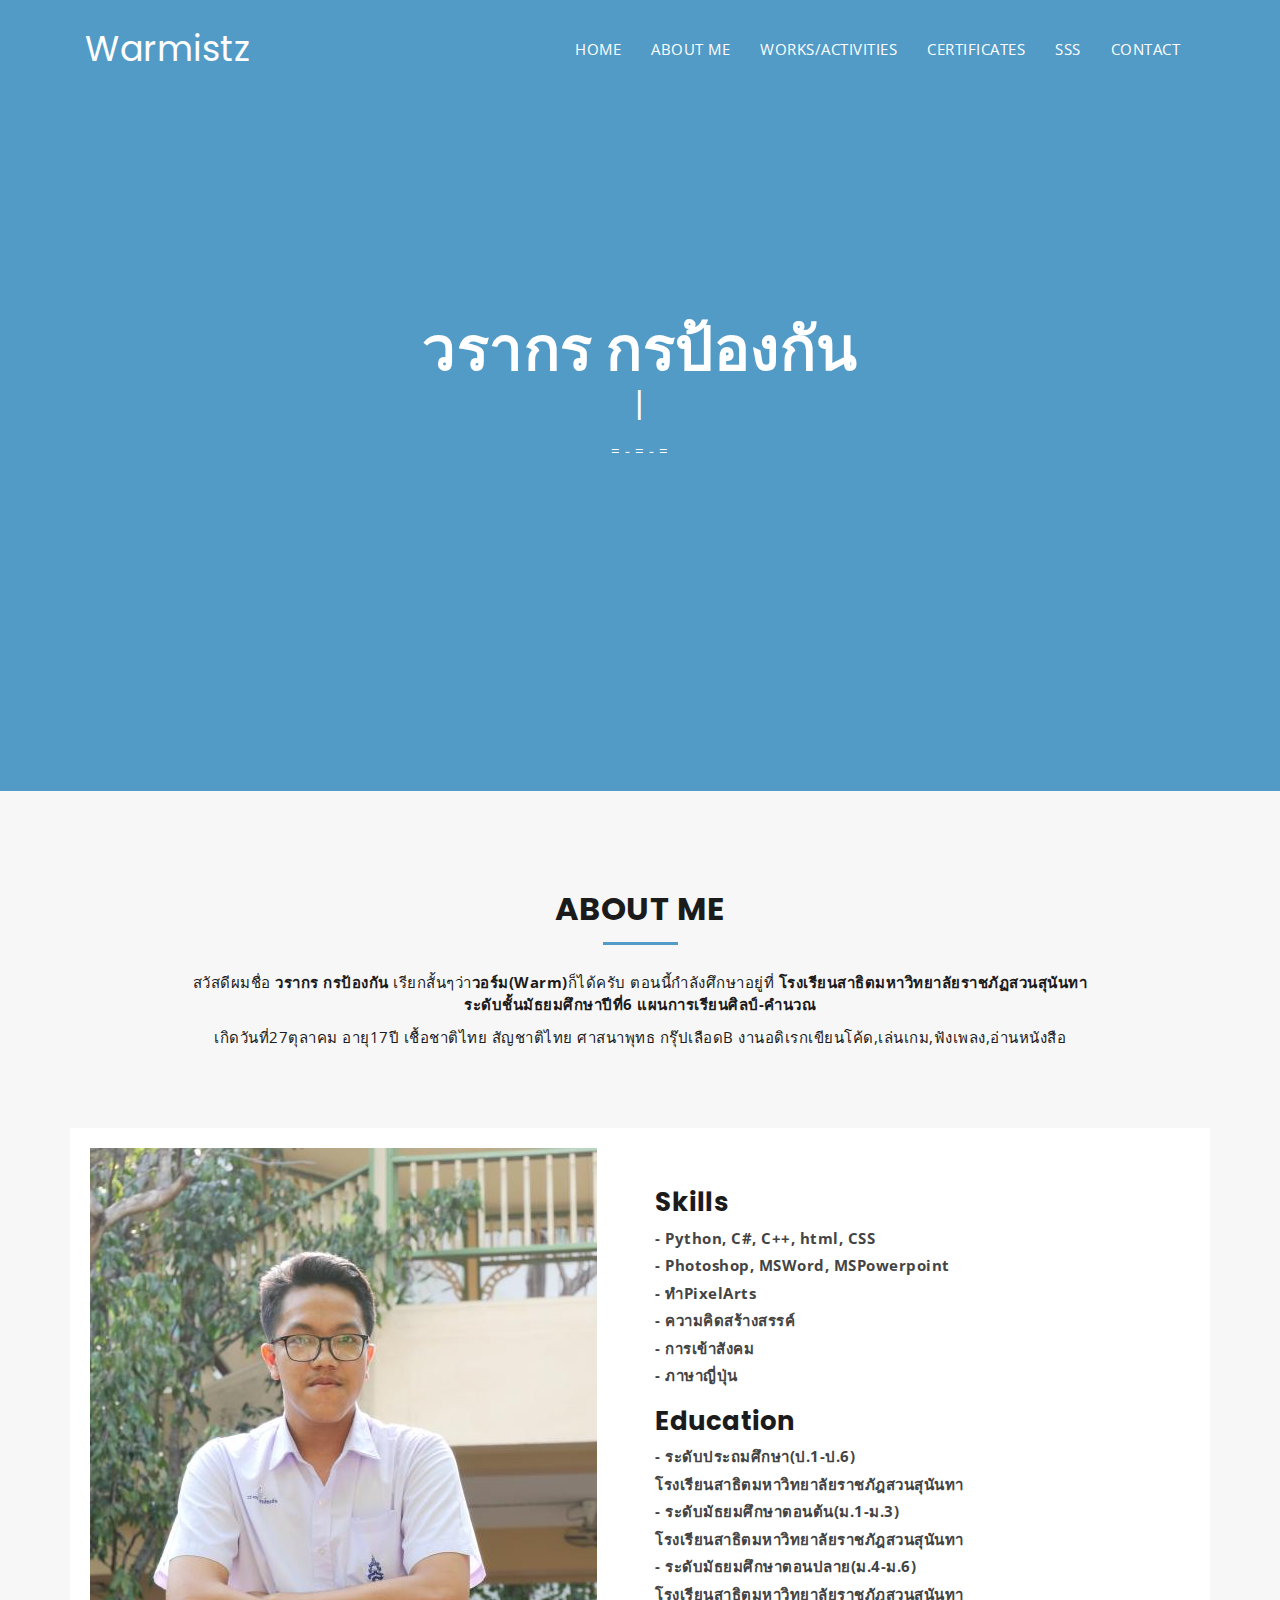
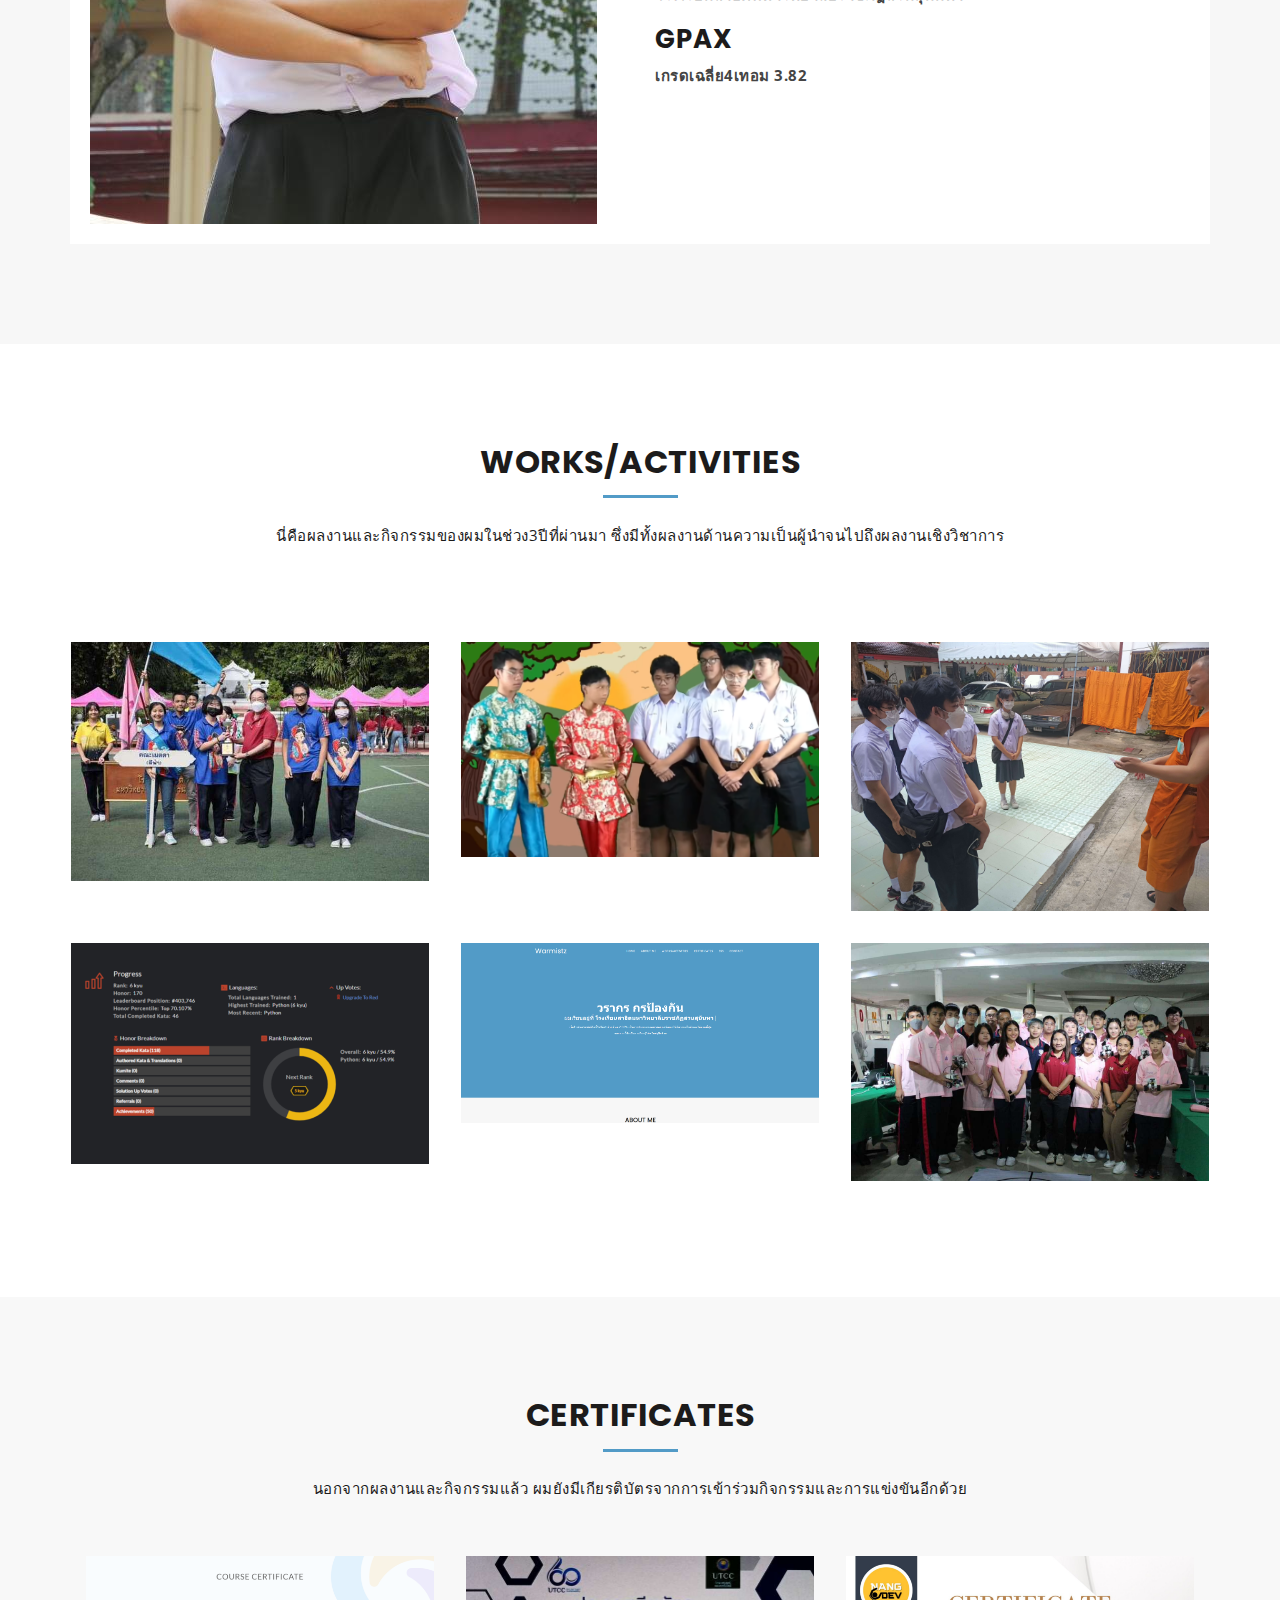
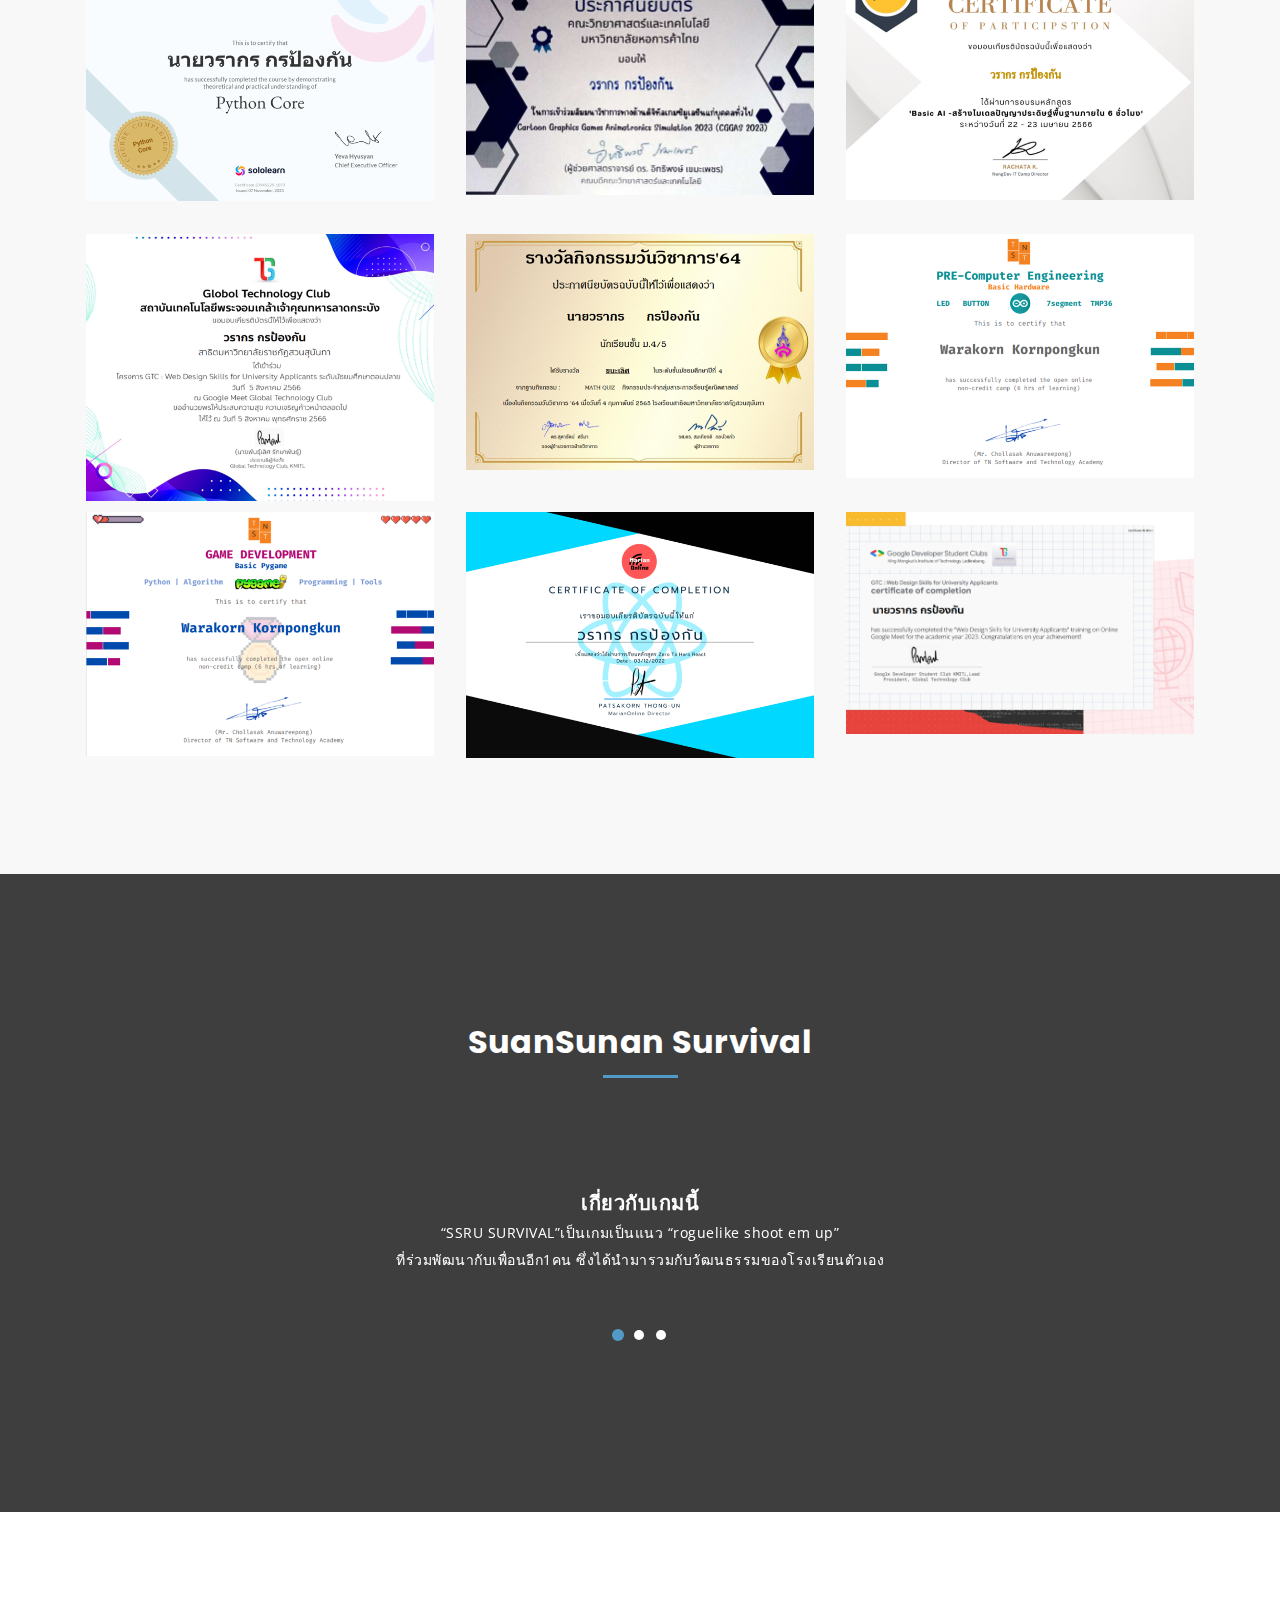
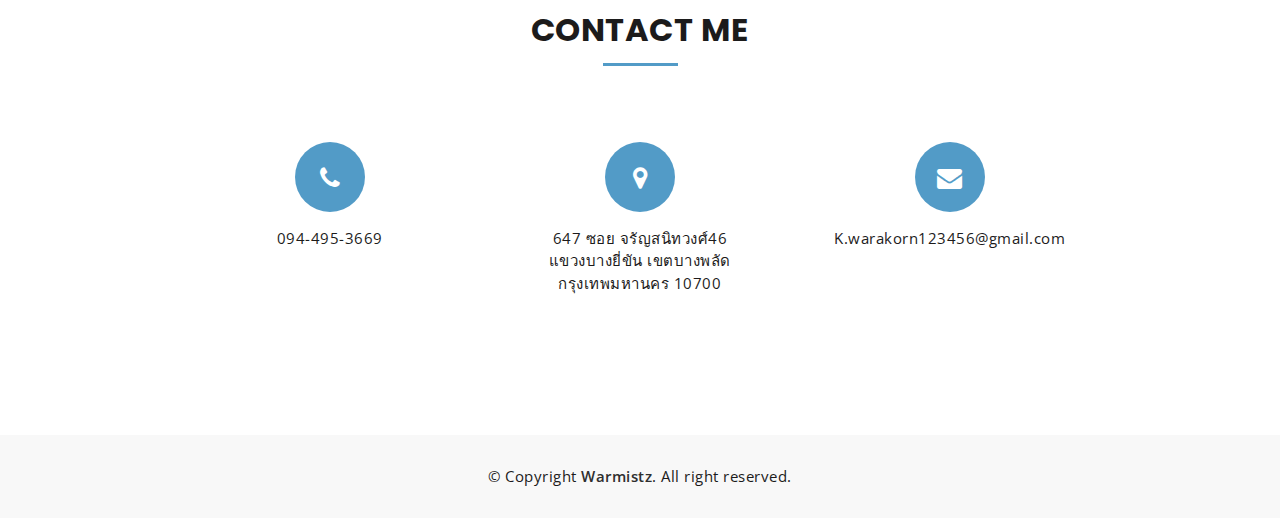
<file: index.html>
<!DOCTYPE html>
<html lang="en">
  <head>
    <meta charset="utf-8">
    <meta http-equiv="X-UA-Compatible" content="IE=edge">
    <meta name="viewport" content="width=device-width, initial-scale=1">
    <!-- The above 3 meta tags *must* come first in the head; any other head content must come *after* these tags -->
    <title>Warmistz Portfolio Website</title>
    <!-- Favicon -->
    <link rel="shortcut icon" type="image/icon" href="assets/images/weblogo.png"/>
    <!-- Font Awesome -->
    <link href="https://maxcdn.bootstrapcdn.com/font-awesome/4.6.3/css/font-awesome.min.css" rel="stylesheet">
    <!-- Bootstrap -->
    <link href="assets/css/bootstrap.min.css" rel="stylesheet">
    <!-- Slick slider -->
    <link href="assets/css/slick.css" rel="stylesheet">
    <!-- Gallery Lightbox -->
    <link href="assets/css/magnific-popup.css" rel="stylesheet">
    <!-- Theme color -->
    <link id="switcher" href="assets/css/theme-color/default-theme.css" rel="stylesheet">

    <!-- Main Style -->
    <link href="style.css" rel="stylesheet">

    <!-- Fonts -->

    <!-- Open Sans for body font -->
	<link href="https://fonts.googleapis.com/css?family=Open+Sans:300,400,400i,600,700,800" rel="stylesheet">
    <!-- Poppins for Title -->
  	<link href="https://fonts.googleapis.com/css?family=Poppins" rel="stylesheet">
 
 
	
    <!-- HTML5 shim and Respond.js for IE8 support of HTML5 elements and media queries -->
    <!-- WARNING: Respond.js doesn't work if you view the page via file:// -->
    <!--[if lt IE 9]>
      <script src="https://oss.maxcdn.com/html5shiv/3.7.2/html5shiv.min.js"></script>
      <script src="https://oss.maxcdn.com/respond/1.4.2/respond.min.js"></script>
    <![endif]-->
  </head>
  <body>
  	
  	<!-- Start Header -->
	<header id="mu-header" class="" role="banner">
		<div class="container">
			<nav class="navbar navbar-default mu-navbar">
		  <div class="container-fluid">
		    <!-- Brand and toggle get grouped for better mobile display -->
		    <div class="navbar-header">
		      <button type="button" class="navbar-toggle collapsed" data-toggle="collapse" data-target="#bs-example-navbar-collapse-1" aria-expanded="false">
		        <span class="sr-only">Toggle navigation</span>
		        <span class="icon-bar"></span>
		        <span class="icon-bar"></span>
		        <span class="icon-bar"></span>
		      </button>

		      <!-- Text Logo -->
		      <a class="navbar-brand" href="#">Warmistz</a>

		      <!-- Image Logo -->
		      <!-- <a class="navbar-brand" href="#"><img src="assets/images/logo.png"></a> -->


		    </div>

		    <!-- Collect the nav links, forms, and other content for toggling -->
		    <div class="collapse navbar-collapse" id="bs-example-navbar-collapse-1">
		      	<ul class="nav navbar-nav mu-menu navbar-right">
			        <li><a href="#">HOME</a></li>
			        <li><a href="#mu-about">ABOUT ME</a></li>
					<li><a href="#mu-service">WORKS/ACTIVITIES</a></li>
		            <li><a href="#mu-portfolio">CERTIFICATES</a></li>
		            <li><a href="#mu-testimonials">SSS</a></li>
		            <li><a href="#mu-contact">CONTACT</a></li>
		      	</ul>
		    </div><!-- /.navbar-collapse -->
		  </div><!-- /.container-fluid -->
		</nav>
		</div>
	</header>
	<!-- End Header -->

	<!-- Start Featured Slider -->

	<section id="mu-featured-slider">
		<div class="container">
			<div class="row">
				<div class="col-md-12">
					<div class="mu-featured-area">
						<h1>วรากร กรป้องกัน</h1>

						<!-- Start text slide -->
						<div class="mu-featured-slider-wrapper">
							<div class="mu-featured-slider" id="typed-strings">
								<p>ผมเรียนอยู่ที่ <span>โรงเรียนสาธิตมหาวิทยาลัยราชภัฏสวนสุนันทา</span></p>
		   						<p>ผมสนใจในด้าน <span>การเขียนโปรแกรม/การสร้างเกม</span></p>
								   <p>ผมใฝ่ฝันที่จะเป็น <span>Full Stack Developer</span></p>
							</div>
							<span id="typed"></span>
						</div>
						<!-- Start text slide -->
						
						<div class="mu-featured-content">
							<p>= - = - =</p>
						</div>

					</div>
				</div>			
			</div>
		</div>
	</section>
	
	<!-- Start Featured Slider -->
	
	<!-- Start main content -->
		
	<main role="main">

		<!-- Start About -->
		<section id="mu-about">
			<div class="container">
				<div class="row">
					<div class="col-md-12">
						<div class="mu-about-area">

							<div class="mu-about-header">
								<h2 class="mu-heading-title">ABOUT ME</h2>
								<span class="mu-header-dot"></span>
								<p>สวัสดีผมชื่อ <strong>วรากร กรป้องกัน</strong> เรียกสั้นๆว่า<strong>วอร์ม(Warm)</strong>ก็ได้ครับ ตอนนี้กำลังศึกษาอยู่ที่<strong> โรงเรียนสาธิตมหาวิทยาลัยราชภัฏสวนสุนันทา ระดับชั้นมัธยมศึกษาปีที่6 แผนการเรียนศิลป์-คำนวณ</strong> </p>
								<p>เกิดวันที่27ตุลาคม อายุ17ปี เชื้อชาติไทย สัญชาติไทย ศาสนาพุทธ กรุ๊ปเลือดB งานอดิเรกเขียนโค้ด,เล่นเกม,ฟังเพลง,อ่านหนังสือ</p>
							</div>

							<!-- Start About Us Content -->
							<div class="mu-about-content">
								<div class="row">
									<div class="col-md-6">
										<div class="mu-about-content-left">
											<img class="mu-profile-img" src="assets/images/Profile.jpg" alt="Profile Image">
										</div>
									</div>
									<div class="col-md-6">
										<div class="mu-about-content-right">
			
											<!-- Start skills progress bar -->

						                  	<div class="mu-skill-progress-bar">
						                  		<h3>Skills</h3>

							                    <span>- Python, C#, C++, html, CSS</span>

												<span>- Photoshop, MSWord, MSPowerpoint</span>

												<span>- ทำPixelArts</span>

							                    <span>- ความคิดสร้างสรรค์</span>

							                    <span>- การเข้าสังคม</span>

							                    <span>- ภาษาญี่ปุ่น</span>

												<h3>Education</h3>

												<span>- ระดับประถมศึกษา(ป.1-ป.6)</span>
												<span>  โรงเรียนสาธิตมหาวิทยาลัยราชภัฎสวนสุนันทา</span>

												<span>- ระดับมัธยมศึกษาตอนต้น(ม.1-ม.3)</span>
												<span>  โรงเรียนสาธิตมหาวิทยาลัยราชภัฎสวนสุนันทา</span>

												<span>- ระดับมัธยมศึกษาตอนปลาย(ม.4-ม.6)</span>
												<span>  โรงเรียนสาธิตมหาวิทยาลัยราชภัฎสวนสุนันทา</span>

												<h3>GPAX</h3>
												<span>เกรดเฉลี่ย4เทอม 3.82</span>
						                  	</div>

						                  	<!-- Start Social Media -->


										</div>
									</div>
								</div>
							</div>
							<!-- End About Us Content -->

						</div>
					</div>
				</div>
			</div>
		</section>
		<!-- End About -->

		<section id="mu-service">
			<div class="container">
				<div class="row">
					<div class="col-md-12">
						<div class="mu-service-area">

							<div class="mu-service-header">
								<h2 class="mu-heading-title">WORKS/ACTIVITIES</h2>
								<span class="mu-header-dot"></span>
								<p>นี่คือผลงานและกิจกรรมของผมในช่วง3ปีที่ผ่านมา ซึ่งมีทั้งผลงานด้านความเป็นผู้นำจนไปถึงผลงานเชิงวิชาการ</p>
							</div>

							<!-- Start Service Content -->
							<div class="mu-service-content">
								<div class="row">

									<!-- Service Single Content -->
									<div class="col-xs-6 col-sm-4 col-md-4 filtr-item" data-category="1">
					                	<div class="mu-item-thumbonail">
					                		<img class="img-responsive" src="assets/images/work&activity/SportDay.jpg" alt="image">
					                	</div>
					                	<div class="mu-filter-item-content">
					                    	<h4 class="mu-filter-item-title">วันกีฬาจัตวาสามัคคีปีการศึกษา2565</h4>
					                    	<a class="mu-filter-imglink" href="assets/images/work&activity/SportDay.jpg" title="ได้รับรับเลือกเป็นหัวหน้าฝ่ายการคุมกองเชียร์ในงานกีฬาจัตวาสามัคคีปีการศึกษา2565 และได้รับรางวัลชนะเลิศในการประกวดผู้นำเชียร์และกองเชียร์"><i class="fa fa-search"></i></a>
					                    </div>
					                </div>
									<!-- / Service Single Content -->

									<!-- Service Single Content -->
									<div class="col-xs-6 col-sm-4 col-md-4 filtr-item" data-category="1">
					                	<div class="mu-item-thumbonail">
					                		<img class="img-responsive" src="assets/images/work&activity/Rose.png" alt="image">
					                	</div>
					                	<div class="mu-filter-item-content">
					                    	<h4 class="mu-filter-item-title">มัทนะพาธา</h4>
					                    	<a class="mu-filter-imglink" href="assets/images/work&activity/Rose.png" title="ได้ถูกคัดเลือกเป็นนักแสดงในละครพูดเรื่อง“มัทนะพาธา”ซึ่งเป็น
											งานที่ร่วมมือกันทั้งระดับการศึกษาโดยแสดงเป็นทหารองครักษ์ของศุภางค์"><i class="fa fa-search"></i></a>
					                    </div>
					                </div>
									<!-- / Service Single Content -->
									<div class="col-xs-6 col-sm-4 col-md-4 filtr-item" data-category="1">
					                	<div class="mu-item-thumbonail">
					                		<img class="img-responsive" src="assets/images/work&activity/JitRSaPok.jpg" alt="image">
					                	</div>
					                	<div class="mu-filter-item-content">
					                    	<h4 class="mu-filter-item-title">กิจกรรมจิตอาสา</h4>
					                    	<a class="mu-filter-imglink" href="assets/images/work&activity/JitRSa.png" title="ได้รับเลือกเป็นตัวแทนของโรงเรียนทำกิจกรรมจิตอาสาและบำเพ็ญประโยชน์ ณ วัดอัมพวันเขตดุสิต จังหวัดกรุงเทพมหานครฯ"><i class="fa fa-search"></i></a>
					                    </div>
					                </div>

									<div class="col-xs-6 col-sm-4 col-md-4 filtr-item" data-category="1">
					                	<div class="mu-item-thumbonail">
					                		<img class="img-responsive" src="assets/images/work&activity/Codewar.png" alt="image">
					                	</div>
					                	<div class="mu-filter-item-content">
					                    	<h4 class="mu-filter-item-title">CodeWars</h4>
					                    	<a class="mu-filter-imglink" href="assets/images/work&activity/Codewar.png" title="ในช่วงเวลาว่างผมจะเข้าไปฝึกทำโจทย์เขียนโค้ดในเว็บไซต์ Codewars เพื่อเพิ่มทักษะการเขียนโปรแกรมและใช้เวลาว่างให้เกิดประโยชน์"><i class="fa fa-search"></i></a>
					                    </div>
					                </div>

									<div class="col-xs-6 col-sm-4 col-md-4 filtr-item" data-category="1">
					                	<div class="mu-item-thumbonail">
					                		<img class="img-responsive" src="assets/images/work&activity/Web.png" alt="image">
					                	</div>
					                	<div class="mu-filter-item-content">
					                    	<h4 class="mu-filter-item-title">PortfolioWebsite</h4>
					                    	<a class="mu-filter-imglink" href="assets/images/work&activity/Web.png" title="ได้ออกแบบเว็บไซต์ Portfolio ด้วยตัวเอง"><i class="fa fa-search"></i></a>
					                    </div>
					                </div>

									<div class="col-xs-6 col-sm-4 col-md-4 filtr-item" data-category="1">
					                	<div class="mu-item-thumbonail">
					                		<img class="img-responsive" src="assets/images/work&activity/Camp.jpg" alt="image">
					                	</div>
					                	<div class="mu-filter-item-content">
					                    	<h4 class="mu-filter-item-title">ค่ายยุวชนหุ่นยนต์กู้ภัย</h4>
					                    	<a class="mu-filter-imglink" href="assets/images/work&activity/Camp2.jpg" title="เป็นหนึ่งในตัวแทนจากโรงเรียนเข้าร่วมค่ายอบรมหลักสูตรยุวชนหุ่นยนต์กู้ภัย
											จัดโดยวิทยาลัยเทคโนโลยีราชมงคลตะวันออก และแข่งขันในค่ายทำให้ได้รางวัลรองชนะเลิศอันดับที่1"><i class="fa fa-search"></i></a>
					                    </div>
					                </div>


								</div>
							</div>
							<!-- End Service Content -->

						</div>
					</div>
				</div>
			</div>
		</section>

		<!-- Start Portfolio -->
		<section id="mu-portfolio">
			<div class="container">
				<div class="row">
					<div class="col-md-12">
						<div class="mu-portfolio-area">

							<div class="mu-portfolio-header">
								<h2 class="mu-heading-title">CERTIFICATES</h2>
								<span class="mu-header-dot"></span>
								<p>นอกจากผลงานและกิจกรรมแล้ว ผมยังมีเกียรติบัตรจากการเข้าร่วมกิจกรรมและการแข่งขันอีกด้วย</p>
							</div>
							

							<!-- Start Portfolio Filter -->

							<!-- Start Portfolio Content -->
							<div class="mu-portfolio-content">
								<div class="filtr-container">

					                <div class="col-xs-6 col-sm-4 col-md-4 filtr-item" data-category="1">
					                	<div class="mu-item-thumbonail">
					                		<img class="img-responsive" src="assets/images/portfolio/img-1.png" alt="image">
					                	</div>
					                	<div class="mu-filter-item-content">
					                    	<h4 class="mu-filter-item-title">Python Core</h4>
					                    	<a class="mu-filter-imglink" href="assets/images/portfolio/img-1.png" title="ได้สำเร็﻿จหลักสูตรคอร์สเรียนออนไลน์ Python Core โดยเว็บไซต์ sololearn.com"><i class="fa fa-search"></i></a>
					                    </div>
					                </div>

					                <div class="col-xs-6 col-sm-4 col-md-4 filtr-item" data-category="2">
					                	<div class="mu-item-thumbonail">
					                		<img class="img-responsive" src="assets/images/portfolio/img-2.jpg" alt="image">
					                	</div>
					                	<div class="mu-filter-item-content">
					                    	<h4 class="mu-filter-item-title">CGGAS 2023</h4>
					                    	<a class="mu-filter-imglink" href="assets/images/portfolio/img-2.jpg" title="ได้เป็นตัวแทนโรงเรียนเข้าร่วมการสัมมนาวิชาการทางด้านดิจิทัลเกมซิมูเลชันจัดโดยคณะวิทยาศาสตร์และเทคโนโลยีมหาลัยหอการค้าไทย"><i class="fa fa-search"></i></a>
					                    </div>
					                </div>

					                <div class="col-xs-6 col-sm-4 col-md-4 filtr-item" data-category="3">
					                	<div class="mu-item-thumbonail">
					                		<img class="img-responsive" src="assets/images/portfolio/img-3.png" alt="image">
					                	</div>
					                	<div class="mu-filter-item-content">
					                    	<h4 class="mu-filter-item-title">BASIC AI</h4>
					                    	<a class="mu-filter-imglink" href="assets/images/portfolio/img-3.png" title="ได้ผ่านการอบรมหลักสูตรในค่าย Basic AI - สร้างโมเดลปัญญาประดิษฐ์พื้นฐา﻿นภายใน 6 ชั่วโมง จัดโดย NangDev IT Camp"><i class="fa fa-search"></i></a>
					                    </div>
					                </div>

					                <div class="col-xs-6 col-sm-4 col-md-4 filtr-item" data-category="4">
					                	<div class="mu-item-thumbonail">
					                		<img class="img-responsive" src="assets/images/portfolio/img-4.png" alt="image">
					                	</div>
					                	<div class="mu-filter-item-content">
					                    	<h4 class="mu-filter-item-title">GTC WebDesign</h4>
					                    	<a class="mu-filter-imglink" href="assets/images/portfolio/img-4.png" title="ได้เข้าร่วมโครงการGTC:WebDesignสอนสร้างเว็บไซต์ด้วยตัวเองจัดโดยGTCสถาบันเทคโนโลยีพระจอมเกล้าคุณทหารลาดกระบัง"><i class="fa fa-search"></i></a>
					                    </div>
					                </div>

					                <div class="col-xs-6 col-sm-4 col-md-4 filtr-item" data-category="5">
					                	<div class="mu-item-thumbonail">
					                		<img class="img-responsive" src="assets/images/portfolio/img-5.png" alt="image">
					                	</div>
					                	<div class="mu-filter-item-content">
					                    	<h4 class="mu-filter-item-title">Math Competition</h4>
					                    	<a class="mu-filter-imglink" href="assets/images/portfolio/img-5.png" title="ได้รับรางวัลชนะ﻿เลิศในการแข่งขันวันวิชาการของทางโรงเรียนในรายวิชาคณิตศาสตร์"><i class="fa fa-search"></i></a>
					                    </div>
					                </div>

					                <div class="col-xs-6 col-sm-4 col-md-4 filtr-item" data-category="6">
					                	<div class="mu-item-thumbonail">
					                		<img class="img-responsive" src="assets/images/portfolio/img-6.png" alt="image">
					                	</div>
					                	<div class="mu-filter-item-content">
					                    	<h4 class="mu-filter-item-title">PRE-Computer Engineering</h4>
					                    	<a class="mu-filter-imglink" href="assets/images/portfolio/img-6.png" title="ได้ผ่านการอบรมหลักสูตรในค่าย PRE-Computer Engineering จัดโดย TN Software and Technology Academy"><i class="fa fa-search"></i></a>
					                    </div>
					                </div>

					                <div class="col-xs-6 col-sm-4 col-md-4 filtr-item" data-category="1">
					                	<div class="mu-item-thumbonail">
					                		<img class="img-responsive" src="assets/images/portfolio/img-7.png" alt="image">
					                	</div>
					                	<div class="mu-filter-item-content">
					                    	<h4 class="mu-filter-item-title">WEB DEVELOPMENT</h4>
					                    	<a class="mu-filter-imglink" href="assets/images/portfolio/img-7.png" title="ได้ผ่านการอบรมหลักสูตรในค่าย GAME DEVELOPMENT Basic Pygame จัดโดย TN Software and Technology Academy"><i class="fa fa-search"></i></a>
					                    </div>
					                </div>

					                <div class="col-xs-6 col-sm-4 col-md-4 filtr-item" data-category="4">
					                	<div class="mu-item-thumbonail">
					                		<img class="img-responsive" src="assets/images/portfolio/img-8.png" alt="image">
					                	</div>
					                	<div class="mu-filter-item-content">
					                    	<h4 class="mu-filter-item-title">Zero To Hero React</h4>
					                    	<a class="mu-filter-imglink" href="assets/images/portfolio/img-8.png" title="ได้ผ่านการอบรมหลักสูตรในค่าย Zero To Hero React จัดโดย Marian Online"><i class="fa fa-search"></i></a>
					                    </div>
					                </div>

					                <div class="col-xs-6 col-sm-4 col-md-4 filtr-item" data-category="3">
					                	<div class="mu-item-thumbonail">
					                		<img class="img-responsive" src="assets/images/portfolio/img-9.png" alt="image">
					                	</div>
					                	<div class="mu-filter-item-content">
					                    	<h4 class="mu-filter-item-title">GTC Web Design Submitted</h4>
					                    	<a class="mu-filter-imglink" href="assets/images/portfolio/img-9.png" title="ได้ส่งผลงานในค่ายGTC:WebDesignสอนสร้างเว็บไซต์ด้วยตัวเองจัดโดยGTCสถาบันเทคโนโลยีพระจอมเกล้าคุณทหารลาดกระบัง"><i class="fa fa-search"></i></a>
					                    </div>
					                </div>

					            </div>
							</div>
							<!-- End Portfolio Content -->

						</div>
					</div>
				</div>
			</div>
		</section>
		<!-- End Portfolio -->

		<!-- Start Testimonials -->
		<section id="mu-testimonials">
			<div class="container">
				<div class="row">
					<div class="col-md-12">
						<div class="mu-testimonials-area">
							<div class="mu-testimonial-header">
								<h2 class="mu-heading-title">SuanSunan Survival</h2>
								<span class="mu-header-dot"></span>
							</div>

							<div class="mu-testimonials-block">
								<ul class="mu-testimonial-slide">

									<li>
										<h5 class="mu-ct-name">เกี่ยวกับเกมนี้</h5>
										<span class="mu-ct-title">“SSRU SURVIVAL”เป็นเกมเป็นแนว “roguelike shoot em up”</span><br>
										<span class="mu-ct-title">ที่ร่วมพัฒนากับเพื่อนอีก1คน  ซึ่งได้นำมารวมกับวัฒนธรรมของโรงเรียนตัวเอง</span>
									</li>

									<li>
										<h5 class="mu-ct-name">บทบาทหน้าที่ของผม</h5>
										<span class="mu-ct-title">ผมรับหน้าที่เป็นคนออกแบบหน้าต่างเกม ใน unity ไม่ว่าจะเป็นการจัดการ object,animation,components และ layer ต่างๆ</span><br>
										<span class="mu-ct-title">มีส่วนร่วมในการทำ Assets ที่ใช้ในเกม และเขียน Script บางส่วน</span>
									</li>

									<li>
										<a rel="nofollow" href="https://sss.toxice103.repl.co/" style="color: white;" target="_blank">เว็บไซต์เกม[Click]</a><br>
										<a rel="nofollow" href="https://drive.google.com/file/d/1PS52qimN2jL5UZZ5ubIeqUHuE052jrZL/view?usp=sharing" style="color: white;" target="_blank">คลิปตัวอย่างเกมเพลย์[Click]</a>
									</li>

								</ul>
							</div>

						</div>
					</div>
				</div>
			</div>
		</section>
		<!-- End Testimonials -->


		<!-- Start Contact -->
		<section id="mu-contact">
			<div class="container">
				<div class="row">
					<div class="col-md-12">
						<div class="mu-contact-area">

							<div class="mu-contact-header">
								<h2 class="mu-heading-title">CONTACT ME</h2>
								<span class="mu-header-dot"></span>
								
							</div>

							<!-- Start Contact Content -->
							<div class="mu-contact-content">
								<div class="row">

									<div class="col-md-12">
										<div class="mu-contact-top">

											<div class="row">
												<div class="col-sm-4">
													<div class="mu-contact-top-single">
														<div class="mu-icon"><i class="fa fa-phone" aria-hidden="true"></i></div>
														<p>094-495-3669</p>
													</div>
												</div>
												<div class="col-sm-4">
													<div class="mu-contact-top-single">
														<div class="mu-icon"><i class="fa fa-map-marker" aria-hidden="true"></i></div>
														<p>647 ซอย จรัญสนิทวงศ์46</p>
														<p>แขวงบางยี่ขัน เขตบางพลัด</p>
														<p>กรุงเทพมหานคร 10700</p>
													</div>
												</div>
												<div class="col-sm-4">
													<div class="mu-contact-top-single">
														<div class="mu-icon"><i class="fa fa-envelope"></i></div>
														<p>K.warakorn123456@gmail.com</p>
													</div>
												</div>

											</div>
										</div>
									</div>	

									<div class="col-md-12">
										
									</div>	

								</div>
							</div>
							<!-- End Contact Content -->

						</div>
					</div>
				</div>
			</div>
		</section>
		<!-- End Contact -->

	</main>
	
	<!-- End main content -->	
			
			
	<!-- Start footer -->
	<footer id="mu-footer" role="contentinfo">
			<div class="container">
				<div class="mu-footer-area">
					<p class="mu-copy-right">&copy; Copyright <a rel="nofollow" href="https://warmyz.github.io/WebPortWarm/">Warmistz</a>. All right reserved.</p>
				</div>
			</div>

	</footer>
	<!-- End footer -->

	
	
    <!-- jQuery library -->
    <script src="https://ajax.googleapis.com/ajax/libs/jquery/1.11.3/jquery.min.js"></script>
    <!-- Include all compiled plugins (below), or include individual files as needed -->
    <!-- Bootstrap -->
    <script src="assets/js/bootstrap.min.js"></script>
	<!-- Slick slider -->
    <script type="text/javascript" src="assets/js/slick.min.js"></script>
    <!-- Filterable Gallery js -->
    <script type="text/javascript" src="assets/js/jquery.filterizr.min.js"></script>
    <!-- Gallery Lightbox -->
    <script type="text/javascript" src="assets/js/jquery.magnific-popup.min.js"></script>
    <!-- Ajax contact form  -->
    <script type="text/javascript" src="assets/js/app.js"></script>
	<!-- Featured Slider -->
    <script type="text/javascript" src="assets/js/typed.min.js"></script>
    <!-- On scroll JS  -->
    <script src="assets/js/jquery.appear.js"></script>
	<!-- Progress Bar -->
    <script type="text/javascript" src="assets/js/jquery.lineProgressbar.js"></script>
    
	
    <!-- Custom js -->
	<script type="text/javascript" src="assets/js/custom.js"></script>

	
	
    
  </body>
</html>
</file>
<file: assets/css/theme-color/default-theme.css>
/*=======================================
Template Design By MarkUps	
Author URI : http://www.markups.io/
========================================*/



.mu-primary-btn:hover,
.mu-primary-btn:focus,
.mu-filter-link:hover,
.mu-filter-imglink:hover,
.mu-filter-link:focus,
.mu-filter-imglink:focus,
.mu-simplefilter li:hover,
.mu-simplefilter li.active,
.mu-copy-right a:hover,
.mu-copy-right a:focus {
	color: #529bc7;
}

.mu-send-msg-btn:hover,
.mu-send-msg-btn:focus,
.mu-social-media a:hover,
.mu-social-media a:focus {
	border: 1px solid #529bc7;
	color: #529bc7;
}

.mu-testimonial-slide .slick-dots li button:hover,
.mu-testimonial-slide .slick-dots li button:focus,
.mu-testimonial-slide .slick-dots li.slick-active button,
.mu-resume-btn:hover,
.mu-resume-btn:focus,
.mu-header-dot,
.mu-filter-item-content,
.mu-contact-top-single .mu-icon,
.mu-skill-progress-bar .mu-pro-bar,
#mu-featured-slider,
#mu-header.mu-fixed-nav {
	background-color: #529bc7;
}

.mu-contact-form .form-control:focus {
	border: 1px solid ##529bc7;    
} 

.mu-resume-btn,
.mu-service-icon-box {
	border: 2px solid #529bc7;
	color: ##529bc7;
}


.mu-pro-bar .proggress {
	background-color: #529bc7 !important;
}
</file>
<file: style.css>
/*
Template Name: Kevin	
Author: MarkUps
Author URI: http://www.markups.io/
Version: 1.0
*/


/* Table of Content
==================================================
#BASIC TYPOGRAPHY
#HEADER	
#MENU 
#FEATURED SLIDER 
#ABOUT US
#SERVICE 
#PORTFOLIO
#TESTIMONIAL
#CONTACT US
#FOOTER
#RESPONSIVE STYLE
*/


/*--------------------*/
/* BASIC TYPOGRAPHY */
/*--------------------*/

body,
html {
	overflow-x:hidden;
}

body {
	font-family: 'Open Sans', sans-serif;
	font-size: 15px;
	letter-spacing: 0.5px;
	line-height: 1.5;
	color: #1c1b1b;
}

ul {
	padding: 0;
	margin: 0;
}

ul li {
	list-style: disc;
	font-size: 17px;
	line-height: 1.59;
}

a { 
	text-decoration: none;
	color: #2f2f2f;  
}

a:hover,
a:focus {
	outline: none;
	text-decoration: none;
}

h1,
h2,
h3,
h4,
h5,
h6 {
	font-family: 'Poppins', sans-serif;
	font-weight: 700;
	margin-top: 0;
}


h1 {
	font-size: 38px;
}

h2 {  
	font-size: 32px; 
	line-height: 1.13; 
}

h3 {  
	font-size: 26px;  
}

h4 {  
	font-size: 22px;  
}

h5 {  
	font-size: 20px;  
}

h6 {  
	font-size: 18px;  
}

img {
	border: none;
	max-width: 100%;
}

code {
	background-color: #ee6e73;
	border-radius: 2px;
	color: #fff;
	padding: 2px 4px;
}

pre {
	background-color: #f8f8f8;
	border: 1px solid #eee;
	border-radius: 4px;
	padding: 10px;
}

pre code {
	background-color: transparent;
	color: #333;
}

del{
	text-decoration-color: #ee6e73;
}

kbd {
	background-color: #ddd;
	padding: 4px 6px;
	border-radius: 2px;
	color: ;
}

address {
	line-height: 1.5;
	padding-left: 10px;
}

dl dt {
	font-weight: 700;
}

dl dd {
	margin-left: 0;
}

blockquote {
	background-color: #f8f8f8;
	border-radius: 0 4px 4px 0;
	padding: 5px 15px;
	
}

blockquote p {
	margin-top: 10px;
}

button {
	padding: 5px 15px;
	border: none;
}

button:focus {
	outline: none;
	border: none;
}

/*Wordpress default class*/

.alignleft {
	float:left;
	margin-right:8px;
}

.aligncenter {
	display:block;
	margin:10px auto;
}

.alignright {
	float:right;
	margin-left:8px;
}		

.alignnone {
	max-width: 100%;
}

.wp-caption-text {
	font-size: 12px;
	font-style: italic;
	text-align: center;
}

/* ========= BUTTON =========*/

.mu-primary-btn {
	background-color: transparent;
	border-radius: 4px;
	border: 2px solid #ffffff;
	color: #fff;
	display: inline-block;
	font-size: 14px;
	font-weight: 700;
	letter-spacing: 1.5px;
	padding: 12px 35px;
	-webkit-transition: all 0.5s;
	transition: all 0.5s;
}

.mu-primary-btn:hover,
.mu-primary-btn:focus {
	background-color: #fff;
}

.mu-send-msg-btn {
	border-radius: 4px;
	border: 1px solid #888;
	background-color: transparent;
	color: #555;
	font-size: 13px;
	font-weight: 600;
	letter-spacing: 1px;
	text-align: center;
	padding: 14px 24px;
	margin-top: 10px;
	-webkit-transition: all 0.5s;
	transition: all 0.5s;
	width: 130px;
}

.mu-send-msg-btn:hover,
.mu-send-msg-btn:focus {
	background-color: #fff;
}



/*--------------------*/
/* HEADER */
/*--------------------*/

#mu-header {
	display: inline;
	float: left;
	width: 100%;
	position: absolute;
	left: 0;
	right: 0;
	top: 0;
	padding: 25px 0;
	z-index: 999;
	transition: all 0.5s;
}

.navbar-default .navbar-brand, 
.navbar-default .navbar-brand:hover, 
.navbar-default .navbar-brand:focus {
	color: #fff;
	font-size: 35px;
	font-family: 'Poppins', sans-serif;
	margin-top: 0;
	width: 120px;
	line-height: 18px;
}

.navbar-brand img {
	margin-top: -7px;
}

#mu-header.mu-fixed-nav {
	width: 100%;
	position: fixed;
	padding: 15px 0;
}


/*--------------------*/
/* MENU */
/*--------------------*/

.mu-navbar {
	background-color: transparent;
	border: none;
	border-radius: 0;
	margin-bottom: 0;

}

.mu-menu {
	margin-top: 4px;
}

.navbar-default .mu-menu li a {
	color: #fff;
	font-size: 15px;
	font-weight: 400;
	padding: 0;
	margin: 10px 15px;
	transition: all 0.5s;
	position: relative;
}

.navbar-default .mu-menu li a::after {
	background-color: #fff;
	content: '';
	height: 2px;
	width: 100%;
	position: absolute;
	bottom: -5px;
	left: 0;
	transform: scale(0);
	transition: all 0.5s;
}

.navbar-default .mu-menu li a:hover,
.navbar-default .mu-menu li a:focus,
.navbar-default .navbar-nav > .active > a, 
.navbar-default .navbar-nav > .active > a:focus, 
.navbar-default .navbar-nav > .active > a:hover {
	background-color: transparent;
	color: #fff;
}

.navbar-default .mu-menu li a:hover::after,
.navbar-default .mu-menu li a:focus::after,
.navbar-default .navbar-nav > .active > a:focus::after, 
.navbar-default .navbar-nav > .active > a:hover::after {
	transform: scale(1);
}


/*--------------------*/
/* FEATURED SLIDER */
/*--------------------*/

#mu-featured-slider {
	background-attachment: fixed;
	background-size: cover;
	background-position: center center;
	display: inline;
	float: left;
	width: 100%;
}


.mu-featured-area {
	display: inline;
	float: left;
	width: 100%;
	padding: 28% 10%;
	text-align: center;
}

.mu-featured-area h1 {
	font-size: 60px;
	color: #fff;
	font-weight: 700;
	margin-bottom: 0;
	line-height: 1;
}

.mu-featured-slider-wrapper {
	display: inline;
	float: left;
	width: 100%;
}

.mu-featured-slider {
	display: inline;
	float: left;
	width: 100%;
}

.mu-featured-slider p,
#typed {
	color: #fff;
	font-size: 30px;
	font-weight: 300;
}

.mu-featured-slider span,
#typed span,
.typed-cursor {
	color: #fff;
	font-size: 30px;
	font-weight: 600;
}

.mu-featured-content {
	margin-top: 15px;
	display: inline;
	float: left;
	width: 100%;
}

.mu-featured-content p{
	color: #fff;
}

.mu-featured-content a{
	margin-top: 35px;
}


/*--------------------*/
/* ABOUT US */
/*--------------------*/


#mu-about {
	background-color: #f7f7f7;
	display: inline;
	float: left;
	width: 100%;
}

.mu-about-area {
	display: inline;
	float: left;
	padding: 100px 0;
	width: 100%;
}

.mu-about-header {
	display: inline;
	float: left;
	text-align: center;
	padding: 0 120px;
	width: 100%;
}

.mu-heading-title {
	color: #1c1b1b;
	margin-bottom: 15px;
	position: relative;
}

.mu-about-content {
	background-color: #fff;
	display: inline;
	float: left;
	margin-top: 70px;
	padding: 20px;
	width: 100%;
}

.mu-about-content-left {
	display: inline;
	float: left;
	width: 100%;
}

.mu-about-content-right {
	display: inline;
	float: left;
	margin-top: 20px;
	width: 100%;
}

.mu-skill-progress-bar {
	display: inline;
	float: left;
	width: 100%;
}

.mu-skill-progress-bar h3 {
	margin-top: 20px;
}

.mu-skill-progress-bar>span {
	display: block;
	margin-bottom: 5px;
	font-size: 15px;
	font-weight: 700;
	color: #444;
}

.mu-skill-progress-bar .mu-pro-bar {
	width: 100%;
	margin-bottom: 15px;
	text-align: center;
}

.mu-pro-percentage {
	display: inline-block;
	padding: 5px 0;
	color: #fff;
}

.mu-pro-bar .progressbar {
	position: relative;
}

.mu-pro-bar .proggress {
	height: 24px !important;
	width: 10px;
}

.mu-pro-bar .percentCount {
	position: absolute;
	top: 0;
	left: 48%;
	color: #fff;
}

.mu-social-media{
	display: inline;
	float: left;
	width: 100%;
}

.mu-social-media h3 {
	margin-top: 20px;
}

.mu-social-media a {
	border-radius: 50%;
	display: inline-block;
	font-size: 15px;
	border: 1px solid #333;
	width: 35px;
	height: 35px;
	line-height: 32px;
	text-align: center;
	margin: 5px 5px;
	-webkit-transition: all 0.5s;
	transition: all 0.5s;
	
}

.mu-resume-btn {
	margin-top: 30px;
	display: inline-block;
	padding: 10px 15px;
	font-size: 14px;
	font-weight: 700;
	letter-spacing: 1px;
	-webkit-transition: all 0.5s;
	transition: all 0.5s;
}

.mu-resume-btn:hover,
.mu-resume-btn:focus {
	color: #fff;
}


/*--------------------*/
/* SERVICE */
/*--------------------*/


#mu-service {
	display: inline;
	float: left;
	width: 100%;
}

.mu-service-area {
	display: inline;
	float: left;
	padding: 100px 0;
	width: 100%;
}

.mu-service-header {
	display: inline;
	float: left;
	text-align: center;
	padding: 0 120px;
	width: 100%;
}

.mu-heading-title {
	color: #1c1b1b;
	margin-bottom: 15px;
	position: relative;
}

.mu-service-content{
	display: inline;
	float: left;
	margin-top: 70px;
	width: 100%;
}

.mu-service-content-single {
	background-color: #f8f8f8;
	display: inline;
	float: left;
	text-align: center;
	margin-top: 15px;
	margin-bottom: 15px;
	padding: 25px 10px;
	width: 100%;
}

.mu-service-icon-box {
	font-size: 30px;
	margin-bottom: 20px;
	display: inline-block;
	border-radius: 50%;
	width: 75px;
	height: 75px;
	line-height: 75px;
}

.mu-service-content-single h4{
	margin-bottom: 20px;
	font-size: 20px;
}

.mu-service-content-single p {
	font-size: 14px;
	margin-bottom: 0;
	color: #555;
	letter-spacing: 0.5px;
}


/*--------------------*/
/* PORTFOLIO */
/*--------------------*/


#mu-portfolio {
	background-color: #f8f8f8;
	display: inline;
	float: left;
	width: 100%;
}

.mu-portfolio-area {
	display: inline;
	float: left;
	padding: 100px 0;
	width: 100%;
}

.mu-portfolio-header {
	display: inline;
	float: left;
	text-align: center;
	width: 100%;
}

.mu-heading-title {
	color: #1c1b1b;
	margin-bottom: 15px;
	position: relative;
}

.mu-header-dot {
	border-radius: 0;
	height: 3px;
	width: 75px;
	display: inline-block;
	margin-bottom: 20px;
}

.mu-portfolio-content{
	display: inline;
	float: left;
	margin-top: 30px;
	width: 100%;
}

.mu-portfolio-filter-area{
	display: inline;
	float: left;
	width: 100%;
	margin-top: 30px;
}

.filtr-item {
	margin-bottom: 0px;
	padding: 16px;
}

.filtr-item h4 {
	font-size: 18px;
	letter-spacing: 1px;
}

.mu-filter-item-content {
	position: absolute;
	left: 16px;
	top: 16px;
	right: 16px;
	bottom: 16px;
	color: #fff;
	padding-top: 25%;
	text-align: center;
	-webkit-transition: all 0.5s;
	transition: all 0.5s;
	opacity: 0;
}

.mu-item-thumbonail{
	display: inline;
	float: left;
	overflow: hidden;
	width: 100%;
}

.mu-item-thumbonail img{
	-webkit-transform: scale(1);
	        transform: scale(1);
	-webkit-transition: all 0.5s;
	transition: all 0.5s;
}

.filtr-item:hover .mu-item-thumbonail img {
	-webkit-transform: scale(1.1);
	        transform: scale(1.1);
}

.filtr-item:hover .mu-filter-item-content{
	opacity: 0.94;
}

.mu-filter-link,
.mu-filter-imglink {
	border-radius: 50%;
    background: #1b1c29;
    color: #fff;
    height: 35px;
    padding: 0 6px;
    width: 35px;
    line-height: 35px;
    display: inline-block;
    font-size: 15px;
    margin-right: 10px;
    margin-top: 5px;
    -webkit-transition: all 0.5s;
    -o-transition: all 0.5s;
    transition: all 0.5s;
	
}

.mu-filter-link:hover,
.mu-filter-imglink:hover,
.mu-filter-link:focus,
.mu-filter-imglink:focus {
	background-color: #fff;
} 


/* Filter controls */

.mu-simplefilter {
	text-align: center;
}

.mu-simplefilter li {
	color: #555;
	cursor: pointer;
	display: inline-block;
	padding: 5px;
	margin: 0 5px;
	-webkit-transition: all 0.5s;
	transition: all 0.5s;
	font-size: 16px;
	font-weight: 600;
	letter-spacing: 1px;
}

.mu-simplefilter li:hover,
.mu-simplefilter li.active {
    border-color: #fff;
}


/*--------------------*/
/* CLIENT TESTIMONIALS */
/*--------------------*/

#mu-testimonials {
	background-image: url("assets/images/SSRU_Survivor_Intro.gif");
	background-position: center center;
	background-size: cover;
	background-attachment: fixed;
	display: inline;
	float: left;
	position: relative;
	width: 100%;
}

#mu-testimonials::before {
	background: rgba(0,0,0,0.9);
	bottom: 0;
	content: '';
	left: 0;
	top: 0;
	right: 0;
	position: absolute;
	opacity: 0.84;
}

.mu-testimonials-area {
	display: inline;
	float: left;
	padding: 150px 0 210px;
	width: 100%;
}

.mu-testimonial-header {
	display: inline;
	float: left;
	text-align: center;
	width: 100%;
}

.mu-testimonials-area h2 {
	color: #fff;
	text-align: center;
}

.mu-testimonials-block {
	display: inline;
	float: left;
	margin-top: 60px;
	width: 100%;
}

.mu-testimonial-slide li{
	list-style: none;
	text-align: center;
}

.mu-testimonial-slide li.slick-slide {
	padding: 0 100px;
}

.mu-testimonial-slide li .mu-quote-icon {
	color: #fff;
	font-size: 16px;
	border: 1px solid #fff;
	border-radius: 50%;
	margin-bottom: 20px;
	width: 40px;
	height: 40px;
	line-height: 40px;
}

.mu-testimonial-slide li p{
	color: #fff;
	font-size: 16px;
}

.mu-ct-name {
	 margin-bottom: 5px; 
	color: #fff;
	line-height: 1;
	text-transform: uppercase;
	margin-top: 30px;
}

.mu-ct-title {
	color: #fff;
	font-size: 14px;
}

.mu-testimonial-slide .slick-dots {
    bottom: -70px;
}

.mu-testimonial-slide .slick-dots li {
	height: 12px;
	width: 12px;
}

.mu-testimonial-slide .slick-dots li button {
	background-color: #fff;
	border-radius: 50%;
	height: 10px;
	padding: 0;
	width: 10px;
	-webkit-transition: all 0.5s;
	-o-transition: all 0.5s;
	transition: all 0.5s;

}

.mu-testimonial-slide .slick-dots li button:hover,
.mu-testimonial-slide .slick-dots li button:focus,
.mu-testimonial-slide .slick-dots li.slick-active button {
	height: 12px;
	width: 12px;
}

.mu-testimonial-slide .slick-dots li button::before {
	display: none;
}


/*--------------------*/
/* CONTACT US */
/*--------------------*/

#mu-contact {
	background-color: #fff;
	display: inline;
	float: left;
	width: 100%;
}

.mu-contact-area {
	display: inline;
	float: left;
	padding: 100px 0;
	width: 100%;
}

.mu-contact-header {
	display: inline;
	float: left;
	text-align: center;
	width: 100%;
	padding: 0 120px;
}

.mu-contact-content{
	display: inline;
	float: left;
	margin-top: 50px;
	padding: 0 120px;
	width: 100%;
}

.mu-contact-top {
	display: inline;
	float: left;
	width: 100%;
	margin-bottom: 40px;
}

.mu-contact-top-single {
	display: inline;
	float: left;
	text-align: center;
	width: 100%;
}

.mu-contact-top-single .mu-icon {
	font-size: 25px;
	display: inline-block;
	width: 70px;
	height: 70px;
	line-height: 70px;
	border-radius: 50%;
	margin-bottom: 15px;
	color: #fff;
}

.mu-contact-top-single p{
	margin-bottom: 0;
}


.mu-contact-bottom {
	display: inline;
	float: left;
	width: 100%;
}

.mu-contact-form {
	text-align: center;
}

.mu-contact-form .form-group input {
	background: transparent;
	border-radius: 4px;
	color: #333;
	font-size: 15px;
	border: 1px solid #888;
	height: 45px;
	margin-bottom: 24px;
}

.mu-contact-form .form-group textarea {
	background: transparent;
	border: 1px solid #888;
	border-radius: 4px;
	color: #333;
	font-size: 18px;
	padding: 10px;
	height: 190px;
}

.mu-contact-form .form-control:focus {
	background-color: #fff;
    outline: 0;
    box-shadow: none;    
} ©

.mu-contact-form .form-control::-webkit-input-placeholder {
	color: #888;
	font-size: 15px;
}

.mu-contact-form .form-control:-moz-placeholder { /* Firefox 18- */
	color: #888;
	font-size: 15px; 
}

.mu-contact-form .form-control::-moz-placeholder {  /* Firefox 19+ */
	color: #888;
	font-size: 15px;
}

.mu-contact-form .form-control:-ms-input-placeholder {  
	color: #888;
	font-size: 15px;
}

.mu-contact-form .button-default::after,
.mu-contact-form .button-default > span {
	padding: 12px 40px;  
}

.mu-social-media {
	display: inline;
	float: left;
	width: 100%;
}

#form-messages {
	margin-bottom: 10px;
    background-color: #fff;
}

.success {
	padding: 1em;
	margin-bottom: 0.75rem;
	text-shadow: 0 1px 0 rgba(255, 255, 255, 0.5);
	color: #468847;
	background-color: #dff0d8;
	border: 1px solid #d6e9c6;
	-webkit-border-radius: 4px;
	 -moz-border-radius: 4px;
	      border-radius: 4px;
}

.error {
	padding: 1em;
	margin-bottom: 0.75rem;
	text-shadow: 0 1px 0 rgba(255, 255, 255, 0.5);
	color: #b94a48;
	background-color: #f2dede;
	border: 1px solid rgba(185, 74, 72, 0.3);
	-webkit-border-radius: 4px;
	 -moz-border-radius: 4px;
	      border-radius: 4px;
}



/*--------------------*/
/* FOOTER */
/*--------------------*/


#mu-footer {
	background-color: #f8f8f8;
	display: inline;
	float: left;
	width: 100%;
}

.mu-footer-area{
	display: inline;
	float: left;
	padding: 30px 0;
	text-align: center;
	width: 100%;
}

.mu-copy-right {
	margin-bottom: 0;
}

.mu-copy-right a {
	font-weight: 600;
	-webkit-transition: all 0.5s;
	-o-transition: all 0.5s;
	transition: all 0.5s;
}



/*--------------------*/
/* RESPONSIVE STYLE */
/*--------------------*/

@media (max-width: 1199px) {

	.navbar-brand img {
		width: 145px;
		margin-top: -10px;
	}

	.navbar-default .mu-menu li a {
		margin: 10px 12px 5px;
	}

	.mu-about-content-right {
		margin-top: 0;
	}

	.mu-skill-progress-bar h3 {
		margin-top: 0;
	}

	
}

@media (max-width: 991px) {
	
	.navbar-default .mu-menu li a {
		font-size: 14px;
		margin: 10px 5px;
	}	

	.mu-primary-btn {
		font-size: 14px;
		padding: 12px 22px;
	}

	.mu-simplefilter li{
		margin-bottom: 10px;
	}

	.mu-about-header,
	.mu-service-header,
	.mu-contact-header {
		padding: 0;
	}
	 
	.mu-featured-area {
		padding: 28% 5%;
	}

	.mu-about-content-left img{
		width: 100%;
	}

	.mu-about-content-right {
		margin-top: 50px;
	}

	.mu-filter-item-content {
		padding-top: 18%;
	}

	.filtr-item h4 {
		font-size: 16px;
	}

	.mu-testimonial-slide li.slick-slide,
	.mu-contact-content {
		padding: 0 50px;
	}

		
}

@media (max-width: 767px) {
	.navbar-default .navbar-toggle {
		border-color: #fff;
	}

	.navbar-default .navbar-toggle:hover,
	.navbar-default .navbar-toggle:focus{
		background-color: transparent;
	}

	.navbar-default .navbar-toggle .icon-bar {
		background-color: #fff;
	}

	.navbar-default .navbar-collapse, 
	.navbar-default .navbar-form {
		background-color: rgba(0,0,0,0.8);
		text-align: center;
	}

	.navbar-default .mu-menu li a {
		display: inline-block;
	}

	.mu-team-content .row > div {
		width: 49.5%;
		float: left;
	}

	.mu-testimonial-slide li {
		padding: 0 15px;
	}

	.mu-filter-item-content {
		padding-top: 25%;
	}

	.mu-contact-top-single {
		margin-bottom: 25px;
	}
	
		
}


@media (max-width: 640px){

	#mu-header.mu-fixed-nav {
		padding: 10px 0;
	}
	
	.mu-featured-slider-content {
		left: 0;
		right: 0;
		bottom: 0;
		top: 30%;
		padding: 0 10px;
	}

	.mu-featured-slider-content h2 {
		font-size: 20px;
		margin-bottom: 5px;
	}

	.mu-featured-slider-content p {
		font-size: 12px;
	}

	.mu-primary-btn {
		font-size: 12px;
		padding: 10px 12px;
		margin-top: 15px;
	}

	.slick-dots {
		bottom: 15px;
	}
			

}


@media (max-width: 480px) {

	#mu-header {
		padding: 10px 0;
	}

	.navbar-default .navbar-brand, 
	.navbar-default .navbar-brand:hover, 
	.navbar-default .navbar-brand:focus {
		font-size: 25px;
		margin-top: 0px;
	}

	.navbar-toggle {
		padding: 7px 8px;
	}

	.navbar-toggle .icon-bar {
		width: 18px;
	}

	h2{
		font-size: 25px;
	}

	.mu-heading-title {
		margin-bottom: 10px;
	}

	.mu-about-content-single h4 {
		margin-bottom: 18px;
	}

	.mu-simplefilter li {
		padding: 1rem 1.3rem;
		font-size: 14px;
	}

	.mu-team-social-info a {
		width: 35px;
		height: 35px;
		font-size: 16px;
		line-height: 35px;
	}

	.mu-contact-form button {
		width: 100%;
	}

	.filtr-item h4 {
		font-size: 14px;
	}

	.mu-featured-area h1 {
		font-size: 40px;
	}

	.mu-featured-slider p, 
	#typed,
	#typed span {
		font-size: 18px;
	}

	.mu-featured-content p {
		font-size: 14px;
	}

	.mu-filter-item-content {
		padding-top: 20%;
	}

	.mu-featured-area {
		padding: 20% 5%;
	}

				
	
}


@media (max-width: 360px){

	.mu-featured-slider-content {
		top: 49%;
	}

	.mu-featured-slider-content p,
	.mu-featured-slider-content .mu-primary-btn {
		display: none;
	}

	.mu-featured-slider-content h2 {
		font-size: 18px;
		margin-bottom: 0;
	}

	.mu-filter-item-content {
		padding-top: 25%;
		padding-left: 5px;
		padding-right: 5px;
	}

	.filtr-item h4 {
		font-size: 12px;
	}

	.mu-team-content .row > div {
		width: 100%;
	}

	.mu-simplefilter li {
		padding: 1rem 1rem;
		font-size: 12px;
	}

	.mu-portfolio-content .col-xs-6 {
		width: 100%;
	}

	.mu-testimonial-slide li.slick-slide, 
	.mu-contact-content {
		padding: 0;
	}
	
}



@media (max-width: 320px){
	
	
	
	
	
}
</file>
